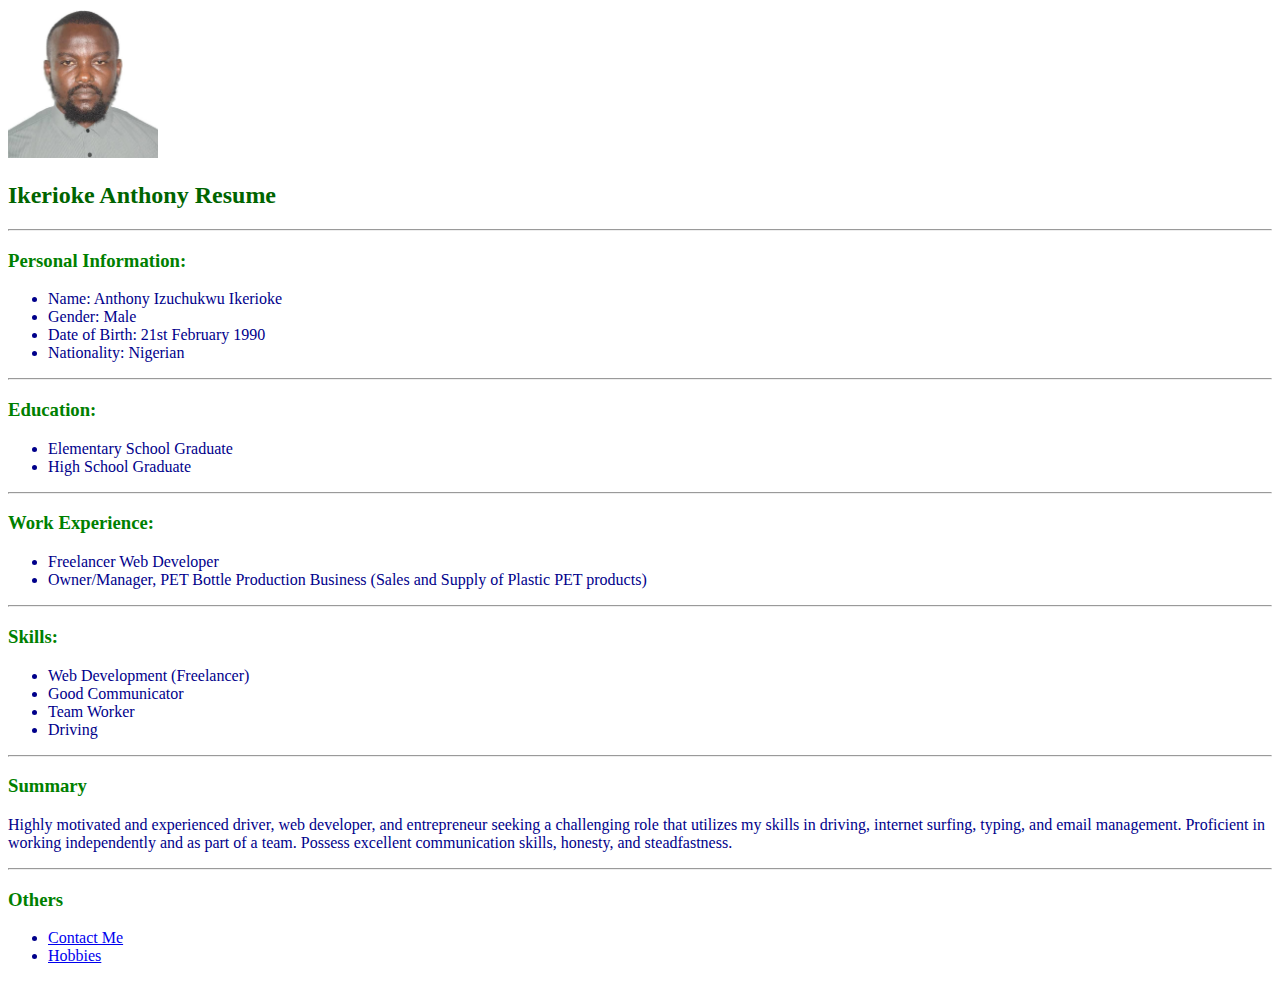
<file: index.html>
<!DOCTYPE html>
<html lang="en">

<head>
    <meta charset="UTF-8">
    <title>MY RESUME</title>
   <link rel="stylesheet" href="./style.css" />
</head>

<body>
<img src="./a6ba3c54-cba3-4210-8816-8f2f9dc6be72.jpeg" width="150" height="150" alt="Anthony passport photo" />
<h2>Ikerioke Anthony Resume</h2>
<hr />
    <h3>Personal Information:</h3>
    <ul>
        <li>Name: Anthony Izuchukwu Ikerioke</li>
        <li>Gender: Male</li>
        <li>Date of Birth: 21st February 1990</li>
        <li>Nationality: Nigerian</li>
    </ul>
    <hr />
    <h3>Education:</h3>
    <ul>
        <li>Elementary School Graduate</li>
        <li>High School Graduate</li>
    </ul>
    <hr />
    <h3>Work Experience:</h3>
    <ul>
        <li>Freelancer Web Developer</li>
        <li>Owner/Manager, PET Bottle Production Business (Sales and Supply of Plastic PET products)</li>
    </ul>
    <hr />
<h3>Skills:</h3>
<ul>
    <li>Web Development (Freelancer)</li>
    <li>Good Communicator</li>
    <li>Team Worker</li>
    <li>Driving</li>
</ul>
<hr />
<h3>Summary</h3>
<p>
    Highly motivated and experienced driver, web developer, and entrepreneur seeking a challenging role that utilizes my skills in driving, internet surfing, typing, and email management. Proficient in working independently and as part of a team. Possess excellent communication skills, honesty, and steadfastness.
</p>
<hr />
<h3>Others</h3>
<ul>
    <li><a href="./public/contact-me.html">Contact Me</a></li>
    <li><a href="./public/myhobbies.html">Hobbies</a></li>
</ul>

</body>


</html>
</file>
<file: style.css>
h3{
  color: Green;  
}
h2{
    color: darkgreen;
}
li{
    color: darkblue;
}
p{
    color: darkblue;
}
</file>
